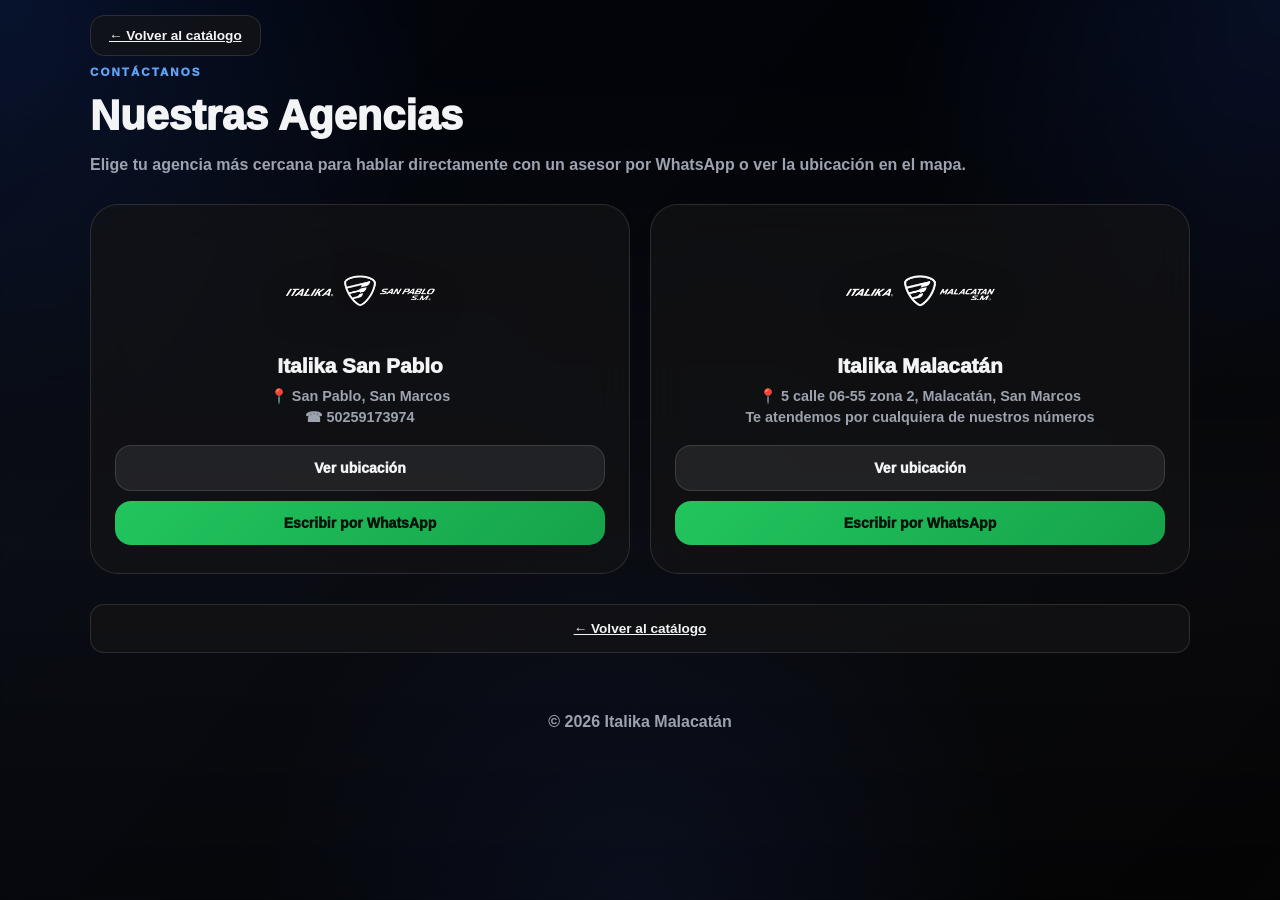
<file: contactos.html>
<!doctype html>
<html lang="es">
<head>
<meta charset="utf-8">
<meta name="viewport" content="width=device-width,initial-scale=1">
<title>Contactos y Agencias · Italika</title>

<link rel="icon" type="image/png" href="assets/img/logo-malacatan.png">

<link rel="stylesheet" href="styles.css?v=24">
</head>
<body>

<section class="agenciesView">
  <div class="agenciesTop">
    <a href="index.html" class="backBtn">← Volver al catálogo</a>
  </div>
  <div class="agenciesIntro">
    <span class="sectionEyebrow">Contáctanos</span>
    <h1>Nuestras Agencias</h1>
    <p class="muted">Elige tu agencia más cercana para hablar directamente con un asesor por WhatsApp o ver la ubicación en el mapa.</p>
  </div>

  <div class="agencyCardsWrap" id="agencyCardsWrap"></div>

  <a href="index.html" class="backBtn wide">← Volver al catálogo</a>
</section>

<script src="data.js?v=24"></script>
<script>
function openWaAgencia(key){
  const a=agencias[key];
  const tel=getAgencyPhone(key);
  const msg=encodeURIComponent('Hola, quiero información sobre motocicletas Italika.\nAgencia: '+a.nombre);
  window.open(`https://wa.me/${tel}?text=${msg}`,'_blank');
}

function buildAgencyCards(){
  const wrap=document.querySelector("#agencyCardsWrap");
  const logos={malacatan:"assets/img/logo-malacatan.png",sanpablo:"assets/img/logo-sanpablo.png"};
  wrap.innerHTML=Object.keys(agencias).map(key=>{
    const a=agencias[key];
    const telText=a.telefonos.length>1?"Te atendemos por cualquiera de nuestros números":("☎ "+a.telefonos[0]);
    return `<article class="agencyInfoCard">
      <div class="agencyLogoWrap"><img src="${logos[key]||''}" alt="Italika ${a.nombre}"></div>
      <h2>Italika ${a.nombre}</h2>
      <p class="agencyAddress">📍 ${a.direccion||''}</p>
      <p class="agencyPhone">${telText}</p>
      <div class="agencyActions">
        ${a.mapsUrl?`<a class="agencyBtn maps" href="${a.mapsUrl}" target="_blank" rel="noopener">Ver ubicación</a>`:''}
        <button class="agencyBtn wa" data-wa-key="${key}">Escribir por WhatsApp</button>
      </div>
    </article>`;
  }).join("");
  wrap.querySelectorAll("[data-wa-key]").forEach(b=>b.onclick=()=>openWaAgencia(b.dataset.waKey));
}

buildAgencyCards();
</script>

<footer>© 2026 Italika Malacatán</footer>
</body>
</html>
</file>
<file: styles.css>
* {
  box-sizing: border-box;
}

:root {
  /* Paleta Dark Mode con acentos Azul Marino */
  --bg: #050505;
  --card: rgba(20, 20, 22, 0.65);
  --card2: rgba(30, 30, 35, 0.78);
  --line: rgba(255, 255, 255, 0.12);
  --text: #f3f4f6;
  --muted: #9ca3af;
  
  /* Tonos Azul Marino para las estelas y botones */
  --blue: #1e3a8a; /* Azul marino profundo */
  --blue2: #2563eb; /* Azul un poco más claro para gradientes */
  --green: #34c759;
  
  /* Sombras oscuras e intensas */
  --shadow: 0 25px 60px rgba(0, 0, 0, 0.8);
  --shadow2: 0 10px 25px rgba(0, 0, 0, 0.6);
}

html {
  scroll-behavior: smooth;
}

body {
  margin: 0;
  font-family: -apple-system, BlinkMacSystemFont, "SF Pro Display", "Segoe UI", sans-serif;
  color: var(--text);
  overflow-x: hidden;
  background:
    radial-gradient(circle at top left, rgba(37, 99, 235, 0.15), transparent 28%),
    radial-gradient(circle at top right, rgba(30, 58, 138, 0.25), transparent 25%),
    linear-gradient(180deg, #000000, #0a0a0c 60%, #050505);
  min-height: 100vh;
}

body:before {
  content: "";
  position: fixed;
  inset: 0;
  z-index: -1;
  backdrop-filter: blur(1px);
  background:
    linear-gradient(130deg, rgba(30, 58, 138, 0.1), transparent),
    radial-gradient(circle at 50% 100%, rgba(30, 58, 138, 0.15), transparent 35%);
}

.hero {
  position: relative;
  width: min(1320px, calc(100% - 20px));
  margin: 10px auto 18px;
  padding: 40px 22px 34px;
  border-radius: 42px;
  overflow: hidden;
  background: linear-gradient(145deg, rgba(25, 25, 30, 0.6), rgba(10, 10, 12, 0.4));
  border: 1px solid var(--line);
  backdrop-filter: blur(34px) saturate(1.8);
  -webkit-backdrop-filter: blur(34px) saturate(1.8);
  box-shadow: var(--shadow);
  display: grid;
  grid-template-columns: 430px 1fr;
  align-items: center;
  gap: 10px;
}

/* Estela Azul Marino en el Hero */
.heroGlow {
  position: absolute;
  width: 340px;
  height: 340px;
  background: radial-gradient(circle, rgba(37, 99, 235, 0.35), rgba(30, 58, 138, 0.15), transparent 72%);
  filter: blur(28px);
  left: 70px;
  top: -30px;
  pointer-events: none;
  animation: glowMove 6s ease-in-out infinite alternate;
}

@keyframes glowMove {
  0% { transform: translateY(0) scale(1); }
  100% { transform: translateY(12px) scale(1.08); }
}

.brand {
  position: relative;
  z-index: 2;
  width: 100%;
  max-width: 420px;
  justify-self: center;
  object-fit: contain;
  filter:
    drop-shadow(0 0 35px rgba(37, 99, 235, 0.4))
    drop-shadow(0 0 70px rgba(30, 58, 138, 0.3))
    drop-shadow(0 20px 35px rgba(0, 0, 0, 0.5));
  animation: logoFloat 6s ease-in-out infinite;
}

@keyframes logoFloat {
  0%, 100% { transform: translateY(0); }
  50% { transform: translateY(-8px); }
}

.logoFade {
  animation: logoChange .55s ease;
}

@keyframes logoChange {
  0% { opacity: .1; transform: scale(.95); }
  100% { opacity: 1; transform: scale(1); }
}

.heroText {
  position: relative;
  z-index: 2;
  padding: 10px 10px 10px 20px;
}

.heroText p {
  margin: 0 0 12px;
  font-size: .78rem;
  letter-spacing: .35em;
  text-transform: uppercase;
  font-weight: 900;
  color: var(--muted);
}

.heroText h1 {
  margin: 0;
  font-size: clamp(2rem, 4.5vw, 4.2rem);
  line-height: .96;
  letter-spacing: -.08em;
  font-weight: 1000;
  max-width: 700px;
  color: #ffffff;
}

.wrap {
  width: min(1320px, calc(100% - 20px));
  margin: auto;
  padding-bottom: 70px;
  display: grid;
  gap: 18px;
}

.tools {
  display: grid;
  grid-template-columns: 1fr 220px;
  gap: 14px;
  margin-bottom: 18px;
}

.searchBox, select {
  height: 64px;
  border-radius: 24px;
  background: var(--card);
  border: 1px solid var(--line);
  backdrop-filter: blur(28px);
  -webkit-backdrop-filter: blur(28px);
  box-shadow: var(--shadow2);
}

.searchBox {
  display: flex;
  align-items: center;
  padding: 0 18px;
  gap: 12px;
}

.searchBox span {
  font-size: 1.6rem;
  color: var(--blue2);
}

.searchBox input {
  border: 0;
  outline: 0;
  background: transparent;
  width: 100%;
  height: 100%;
  font-size: 1rem;
  font-weight: 800;
  color: var(--text);
}

.searchBox input::placeholder {
  color: var(--muted);
}

select {
  padding: 0 16px;
  font-weight: 900;
  font-size: .95rem;
  color: var(--text);
}

select option {
  background: #111;
  color: #fff;
}

.cats {
  display: flex;
  gap: 10px;
  overflow: auto;
  padding: 2px 0 18px;
  scrollbar-width: none;
  justify-content: center;
}

.cats::-webkit-scrollbar {
  display: none;
}

.cat {
  border: 1px solid var(--line);
  background: rgba(25, 25, 30, 0.6);
  padding: 12px 16px;
  border-radius: 999px;
  font-weight: 900;
  cursor: pointer;
  white-space: nowrap;
  box-shadow: var(--shadow2);
  transition: .2s;
  color: var(--text);
}

.cat.active, .cat:hover {
  background: linear-gradient(135deg, var(--blue2), var(--blue));
  color: #fff;
  border-color: transparent;
  transform: translateY(-2px);
  box-shadow: 0 8px 20px rgba(30, 58, 138, 0.4);
}

.grid {
  display: grid;
  grid-template-columns: repeat(4, minmax(0, 1fr));
  gap: 18px;
}

.card {
  position: relative;
  overflow: hidden;
  border-radius: 34px;
  padding: 14px;
  background: linear-gradient(180deg, rgba(30, 30, 35, 0.6), rgba(15, 15, 18, 0.4));
  border: 1px solid var(--line);
  backdrop-filter: blur(30px) saturate(1.8);
  -webkit-backdrop-filter: blur(30px) saturate(1.8);
  box-shadow: var(--shadow);
  transition: .28s ease;
}

.card:before {
  content: "";
  position: absolute;
  inset: 0;
  background: linear-gradient(145deg, rgba(255, 255, 255, 0.05), transparent 35%);
  pointer-events: none;
}

.card:hover {
  transform: translateY(-8px) scale(1.01);
  border-color: rgba(37, 99, 235, 0.4);
  box-shadow: 0 20px 40px rgba(30, 58, 138, 0.25);
}

.photo {
  height: 220px;
  border-radius: 28px;
  background: linear-gradient(180deg, #18181b, #09090b);
  display: grid;
  place-items: center;
  overflow: hidden;
  position: relative;
  border: 1px solid rgba(255,255,255,0.03);
}

.photo:before {
  content: "";
  position: absolute;
  width: 180px;
  height: 180px;
  border-radius: 50%;
  background: radial-gradient(circle, rgba(37, 99, 235, 0.15), transparent 72%);
}

.photo img {
  position: relative;
  z-index: 2;
  width: 100%;
  height: 100%;
  object-fit: contain;
  filter: drop-shadow(0 20px 25px rgba(0, 0, 0, 0.6));
}

.tag {
  display: inline-flex;
  align-items: center;
  gap: 6px;
  padding: 8px 12px;
  border-radius: 999px;
  background: rgba(37, 99, 235, 0.15);
  color: #60a5fa; /* Azul claro para legibilidad */
  font-size: .75rem;
  font-weight: 1000;
  border: 1px solid rgba(37, 99, 235, 0.2);
}

.card h3 {
  margin: 14px 0 6px;
  font-size: 1.45rem;
  letter-spacing: -.05em;
  text-align: center;
  color: #ffffff;
}

.detail {
  margin: 0;
  text-align: center;
  font-size: .92rem;
  font-weight: 700;
  color: var(--muted);
  min-height: 38px;
}

.price {
  margin: 14px auto;
  width: max-content;
  padding: 12px 18px;
  border-radius: 999px;
  background: linear-gradient(135deg, var(--blue2), var(--blue));
  color: #fff;
  font-weight: 1000;
  font-size: 1rem;
  box-shadow: 0 10px 24px rgba(30, 58, 138, 0.4);
}

.oldPrice, .oldModal {
  display: block;
  color: #ef4444; /* Rojo vibrante */
  text-decoration: line-through;
  font-size: .82rem;
  margin-bottom: 3px;
}

.discountTag {
  display: inline-block;
  margin-left: 5px;
  padding: 3px 8px;
  border-radius: 999px;
  background: var(--green);
  color: #fff;
  font-size: .68rem;
  font-weight: 1000;
}

.interest, .primary {
  width: 100%;
  border: 0;
  border-radius: 20px;
  padding: 15px;
  background: linear-gradient(135deg, var(--blue2), var(--blue));
  color: #fff;
  font-size: 1rem;
  font-weight: 1000;
  cursor: pointer;
  box-shadow: 0 14px 28px rgba(30, 58, 138, 0.3);
  transition: .2s ease;
}

.interest:hover, .primary:hover {
  filter: brightness(1.1);
  box-shadow: 0 16px 32px rgba(37, 99, 235, 0.4);
}

.floatStack {
  position: fixed;
  right: 18px;
  bottom: 18px;
  display: grid;
  gap: 12px;
  z-index: 50;
}

.float {
  width: 66px;
  height: 66px;
  border-radius: 24px;
  border: 1px solid var(--line);
  backdrop-filter: blur(24px);
  box-shadow: 0 18px 40px rgba(0, 0, 0, 0.5);
  font-size: 1.55rem;
  color: #fff;
  cursor: pointer;
}

.calc { background: linear-gradient(135deg, #3f3f46, #18181b); }
.phone { background: linear-gradient(135deg, #10b981, #047857); }

/* Dialogs y Modales */
.dialog {
  width: min(950px, calc(100% - 22px));
  border-radius: 38px;
  border: 1px solid rgba(255, 255, 255, 0.15);
  background: linear-gradient(180deg, rgba(30, 30, 35, 0.85), rgba(15, 15, 18, 0.75));
  backdrop-filter: blur(34px) saturate(1.9);
  -webkit-backdrop-filter: blur(34px) saturate(1.9);
  box-shadow: 0 35px 100px rgba(0, 0, 0, 0.8);
  padding: 22px;
  color: var(--text);
}

.dialog::backdrop {
  background: rgba(0, 0, 0, 0.6);
  backdrop-filter: blur(14px);
}

.small { width: min(560px, calc(100% - 22px)); }

.x {
  position: absolute;
  top: 16px;
  right: 16px;
  width: 40px;
  height: 40px;
  border: 1px solid var(--line);
  border-radius: 50%;
  background: rgba(255, 255, 255, 0.05);
  color: #fff;
  font-size: 1.6rem;
  cursor: pointer;
  transition: .2s;
}

.x:hover { background: rgba(255, 255, 255, 0.15); }

.dialogGrid {
  display: grid;
  grid-template-columns: 1fr 1fr;
  gap: 22px;
}

.bigPhoto {
  border-radius: 30px;
  background: linear-gradient(180deg, #18181b, #09090b);
  min-height: 390px;
  display: grid;
  place-items: center;
  overflow: hidden;
  border: 1px solid var(--line);
}

.bigPhoto img {
  width: 100%;
  height: 100%;
  object-fit: contain;
  filter: drop-shadow(0 24px 30px rgba(0, 0, 0, 0.6));
}

.pill {
  display: inline-block;
  padding: 9px 14px;
  border-radius: 999px;
  background: rgba(37, 99, 235, 0.15);
  color: #60a5fa;
  font-weight: 1000;
  border: 1px solid rgba(37, 99, 235, 0.3);
}

.muted { color: var(--muted); font-weight: 700; }

.priceBox, .result {
  padding: 18px;
  border-radius: 28px;
  background: rgba(20, 20, 25, 0.6);
  border: 1px solid var(--line);
  box-shadow: inset 0 2px 10px rgba(0,0,0,0.5);
  margin: 18px 0;
}

.priceBox strong, .result strong { font-size: 2.2rem; color: #fff; }

.agency, .payOption, .bankBtn {
  width: 100%;
  border-radius: 24px;
  border: 1px solid var(--line);
  background: rgba(30, 30, 35, 0.6);
  color: #fff;
  padding: 16px;
  font-weight: 1000;
  cursor: pointer;
  box-shadow: var(--shadow2);
  transition: .2s;
}

.agency:hover, .payOption:hover, .bankBtn:hover {
  background: rgba(45, 45, 50, 0.8);
  border-color: rgba(37, 99, 235, 0.4);
}

.agency {
  display: flex;
  align-items: center;
  justify-content: center;
  gap: 12px;
  min-height: 86px;
  margin-top: 10px;
}

.agency img {
  max-width: 190px;
  max-height: 58px;
  object-fit: contain;
  filter: brightness(0) invert(1); /* Pone logos en blanco */
}

.payOption {
  display: flex;
  flex-direction: column;
  align-items: flex-start;
  gap: 5px;
  margin-top: 10px;
}

.payOption span {
  color: var(--muted);
  font-size: .92rem;
}

.bankGrid {
  display: grid;
  grid-template-columns: repeat(2, 1fr);
  gap: 10px;
  margin-top: 12px;
}

.bankBtn { min-height: 55px; }

.hidden { display: none !important; }

.calcInput {
  width: 100%;
  height: 60px;
  border-radius: 22px;
  border: 1px solid var(--line);
  background: rgba(15, 15, 20, 0.8);
  color: #fff;
  padding: 0 16px;
  font-size: 1.1rem;
  font-weight: 900;
  outline: 0;
}

/* Loader */
.loadingDialog {
  width: min(470px, calc(100% - 22px));
  text-align: center;
}

.loadingBox {
  display: grid;
  place-items: center;
  gap: 15px;
}

.loaderPhone {
  width: 88px;
  height: 88px;
  border-radius: 28px;
  display: grid;
  place-items: center;
  font-size: 2rem;
  color: #fff;
  background: linear-gradient(135deg, var(--blue2), var(--blue));
  box-shadow: 0 18px 50px rgba(30, 58, 138, 0.4);
  animation: pulsePhone 1.1s ease-in-out infinite;
}

.jumpDots { display: flex; gap: 10px; }
.jumpDots span {
  width: 12px;
  height: 12px;
  border-radius: 50%;
  background: #60a5fa;
  animation: jumpDot .75s ease-in-out infinite;
}
.jumpDots span:nth-child(2) { animation-delay: .12s; }
.jumpDots span:nth-child(3) { animation-delay: .24s; }

@keyframes pulsePhone {
  0%, 100% { transform: scale(1); }
  50% { transform: scale(1.08); }
}

@keyframes jumpDot {
  0%, 100% { transform: translateY(0); opacity: .4; }
  50% { transform: translateY(-12px); opacity: 1; }
}

footer {
  text-align: center;
  padding-bottom: 24px;
  color: var(--muted);
  font-weight: 700;
}

/* Categorías y Catálogos Generales */
.catalogHeader {
  display: grid;
  grid-template-columns: .65fr 1fr;
  gap: 18px;
  align-items: end;
  padding: 18px;
  border-radius: 34px;
  background: linear-gradient(145deg, rgba(25, 25, 30, 0.6), rgba(10, 10, 12, 0.3));
  border: 1px solid var(--line);
  backdrop-filter: blur(30px) saturate(1.9);
  -webkit-backdrop-filter: blur(30px) saturate(1.9);
  box-shadow: var(--shadow);
}

.sectionEyebrow {
  display: inline-block;
  color: #60a5fa;
  font-weight: 1000;
  text-transform: uppercase;
  letter-spacing: .18em;
  font-size: .72rem;
  margin-bottom: 6px;
}

.catalogHeader h2 {
  margin: 0;
  font-size: clamp(1.8rem, 4vw, 3.6rem);
  line-height: .95;
  letter-spacing: -.07em;
  color: #fff;
}

.catalogHeader .tools { margin: 0; }

.categoryCards {
  display: grid;
  grid-template-columns: repeat(4, minmax(0, 1fr));
  gap: 14px;
  margin: 20px 0;
}

.categoryTile {
  border: 1px solid var(--line) !important;
  border-radius: 24px !important;
  padding: 16px !important;
  background: linear-gradient(180deg, rgba(30, 30, 35, 0.6), rgba(15, 15, 18, 0.4)) !important;
  box-shadow: var(--shadow2) !important;
  backdrop-filter: blur(24px) saturate(1.8);
  -webkit-backdrop-filter: blur(24px) saturate(1.8);
  display: flex !important;
  align-items: center !important;
  gap: 12px !important;
  text-align: left !important;
  cursor: pointer !important;
  color: #fff !important;
  font-family: inherit !important;
  transition: all .25s ease !important;
}

.categoryTile:hover, .categoryTile.active {
  transform: translateY(-4px) !important;
  background: linear-gradient(135deg, rgba(37, 99, 235, 0.68), rgba(30, 58, 138, 0.68)) !important;
  border-color: rgba(96, 165, 250, 0.4) !important;
  box-shadow: 0 12px 24px rgba(30, 58, 138, 0.35) !important;
}

.tileIcon {
  width: 46px !important;
  height: 46px !important;
  display: grid !important;
  place-items: center !important;
  border-radius: 16px !important;
  background: rgba(255, 255, 255, 0.08) !important;
  font-size: 1.4rem !important;
  transition: background 0.2s;
}

.categoryTile:hover .tileIcon, .categoryTile.active .tileIcon {
  background: rgba(0, 0, 0, 0.25) !important;
}

.tileText { display: flex; flex-direction: column; }
.tileText b {
  display: block !important;
  font-size: 0.98rem !important;
  font-weight: 800 !important;
  line-height: 1.2;
}
.tileText small {
  color: var(--muted) !important;
  font-weight: 600 !important;
  font-size: 0.8rem !important;
}

.categoryTile:hover .tileText small, .categoryTile.active .tileText small {
  color: rgba(255, 255, 255, 0.8) !important;
}

.groupedCatalog { display: grid; gap: 28px; }

.categorySection {
  border-radius: 38px;
  padding: 18px;
  background: linear-gradient(145deg, rgba(25, 25, 30, 0.5), rgba(10, 10, 12, 0.3));
  border: 1px solid var(--line);
  box-shadow: var(--shadow);
  backdrop-filter: blur(32px) saturate(1.9);
  -webkit-backdrop-filter: blur(32px) saturate(1.9);
}

.groupTitle {
  display: flex;
  justify-content: space-between;
  align-items: center;
  gap: 14px;
  margin-bottom: 16px;
}

.groupName { display: flex; align-items: center; gap: 13px; }

.groupIcon {
  width: 54px;
  height: 54px;
  display: grid;
  place-items: center;
  border-radius: 20px;
  background: rgba(37, 99, 235, 0.15);
  border: 1px solid rgba(37, 99, 235, 0.2);
  box-shadow: var(--shadow2);
  font-size: 1.5rem;
  color: #60a5fa;
}

.groupTitle span:not(.groupIcon) {
  color: #60a5fa;
  text-transform: uppercase;
  letter-spacing: .16em;
  font-size: .72rem;
  font-weight: 1000;
}

.groupTitle h2 { margin: 2px 0 0; font-size: clamp(1.5rem, 3vw, 2.6rem); letter-spacing: -.06em; color: #fff;}

.seeGroup {
  border: 1px solid rgba(37, 99, 235, 0.3);
  border-radius: 999px;
  background: rgba(30, 58, 138, 0.2);
  color: #60a5fa;
  padding: 12px 16px;
  font-weight: 1000;
  cursor: pointer;
  transition: .2s;
}

.seeGroup:hover {
  background: var(--blue2);
  color: white;
  border-color: var(--blue2);
  box-shadow: 0 4px 15px rgba(37, 99, 235, 0.4);
}

.emptyState {
  padding: 34px;
  border-radius: 30px;
  text-align: center;
  background: rgba(25, 25, 30, 0.5);
  border: 1px solid var(--line);
  font-weight: 900;
  color: var(--muted);
}

/* Novedades Section */
.novedadesSection { margin-bottom: 24px; }
.novedadesGrid {
  display: grid;
  grid-template-columns: repeat(3, 1fr);
  gap: 20px;
  margin-top: 16px;
}

.novedadCard {
  background: linear-gradient(180deg, rgba(30, 30, 35, 0.75), rgba(15, 15, 18, 0.45));
  border: 1px solid var(--line);
  border-radius: 32px;
  padding: 16px;
  display: flex;
  flex-direction: column;
  gap: 12px;
  box-shadow: var(--shadow);
  backdrop-filter: blur(20px);
  -webkit-backdrop-filter: blur(20px);
  transition: transform 0.25s ease;
}

.novedadCard:hover {
  transform: translateY(-4px);
  border-color: rgba(37, 99, 235, 0.4);
}

.novedadHeader { display: flex; flex-direction: column; gap: 4px; }

.badgePlataforma {
  width: max-content;
  font-size: 0.7rem;
  font-weight: 1000;
  padding: 4px 10px;
  border-radius: 999px;
  color: white;
  text-transform: uppercase;
  letter-spacing: 0.05em;
}

.badgePlataforma.fb { background: #1877f2; box-shadow: 0 4px 12px rgba(24, 119, 242, 0.25); }
.badgePlataforma.tk { background: #000000; border: 1px solid rgba(255, 255, 255, 0.2); box-shadow: 0 4px 12px rgba(0, 0, 0, 0.25); }

.novedadCard h3 { margin: 4px 0 0; font-size: 1.3rem; font-weight: 1000; letter-spacing: -0.03em; color: #fff;}

.previewMedia {
  position: relative;
  width: 100%;
  height: 180px;
  border-radius: 22px;
  overflow: hidden;
  background: #000;
  display: flex;
  align-items: center;
  justify-content: center;
  box-shadow: var(--shadow2);
  border: 1px solid rgba(255, 255, 255, 0.05);
}

.previewMedia img {
  width: 100%;
  height: 100%;
  object-fit: cover;
  opacity: 0.75;
  transition: transform 0.3s ease;
}

.novedadCard:hover .previewMedia img { transform: scale(1.04); opacity: 0.9; }

.mediaOverlay {
  position: absolute;
  inset: 0;
  background: linear-gradient(0deg, rgba(0,0,0,0.8) 0%, transparent 60%);
  z-index: 2;
  display: flex;
  align-items: flex-end;
  padding: 10px;
}

.mediaTag {
  background: rgba(0, 0, 0, 0.5);
  backdrop-filter: blur(10px);
  -webkit-backdrop-filter: blur(10px);
  color: white;
  font-size: 0.72rem;
  font-weight: 900;
  padding: 4px 8px;
  border-radius: 8px;
  border: 1px solid rgba(255, 255, 255, 0.15);
}

.playButton {
  position: absolute;
  width: 50px;
  height: 50px;
  background: rgba(255, 255, 255, 0.9);
  color: #000;
  border-radius: 50%;
  display: grid;
  place-items: center;
  font-size: 1.2rem;
  font-weight: bold;
  z-index: 3;
  box-shadow: 0 8px 20px rgba(0,0,0,0.5);
  padding-left: 3px;
  transition: .2s;
}

.novedadCard:hover .playButton { background: #fff; transform: scale(1.1); }

.novedadTexto {
  margin: 0;
  font-size: 0.88rem;
  font-weight: 700;
  line-height: 1.4;
  color: var(--muted);
  display: -webkit-box;
  -webkit-line-clamp: 3;
  -webkit-box-orient: vertical;
  overflow: hidden;
  min-height: 54px;
}

.novedadFooter {
  display: flex;
  align-items: center;
  justify-content: space-between;
  margin-top: auto;
  padding-top: 8px;
  border-top: 1px solid rgba(255, 255, 255, 0.06);
}

.interaccion { font-size: 0.8rem; font-weight: 800; color: var(--muted); }

.novedadBtn {
  text-decoration: none;
  font-weight: 1000;
  font-size: 0.8rem;
  padding: 8px 14px;
  border-radius: 14px;
  color: white;
  box-shadow: var(--shadow2);
}

.novedadBtn.fb { background: linear-gradient(135deg, #1877f2, #0a66d6); }
.novedadBtn.tk { background: linear-gradient(135deg, #222, #000); border: 1px solid rgba(255,255,255,0.15); }

/* iOS Dock */
.iosDock {
  position: fixed;
  left: 50%;
  bottom: 16px;
  transform: translateX(-50%);
  z-index: 60;
  display: flex;
  gap: 10px;
  padding: 10px;
  border-radius: 28px;
  background: rgba(20, 20, 25, 0.75);
  border: 1px solid var(--line);
  box-shadow: 0 20px 50px rgba(0, 0, 0, 0.8);
  backdrop-filter: blur(28px) saturate(1.9);
  -webkit-backdrop-filter: blur(28px) saturate(1.9);
}

.dockBtn {
  border: 0;
  min-width: 118px;
  border-radius: 20px;
  padding: 10px 14px;
  display: flex;
  align-items: center;
  justify-content: center;
  gap: 8px;
  font-weight: 1000;
  color: white;
  cursor: pointer;
  transition: .2s;
}

.dockBtn:hover { filter: brightness(1.15); transform: translateY(-2px); }
.dockBtn span { font-size: 1.25rem; }
.dockBtn.calc { background: linear-gradient(135deg, #3f3f46, #18181b); border: 1px solid rgba(255,255,255,0.1); }
.dockBtn.phone { background: linear-gradient(135deg, #10b981, #047857); }
.dockBtn.fb { background: linear-gradient(135deg, #1877f2, #145dbf); }
.dockBtn.tk { background: linear-gradient(135deg, #222, #000); color: #fff; text-shadow: 0 0 2px #fe2c55; border: 1px solid rgba(255,255,255,0.1); }

/* Cinta Agotadas */
.card.is-agotada {
  position: relative;
  overflow: hidden !important;
  border-color: rgba(239, 68, 68, 0.3) !important;
  background: linear-gradient(180deg, rgba(30, 15, 15, 0.6), rgba(15, 10, 10, 0.4)) !important;
}

.card.is-agotada .photo img { filter: grayscale(1) blur(0.5px) opacity(0.35); }
.card.is-agotada .interest { background: #3f3f46 !important; box-shadow: none !important; cursor: not-allowed; opacity: 0.6; }

.badgeAgotado {
  position: absolute;
  top: 16px;
  right: -34px;
  z-index: 25;
  background: linear-gradient(135deg, #d32f2f, #991b1b);
  color: #ffffff;
  font-size: 0.68rem;
  font-weight: 900;
  text-transform: uppercase;
  text-align: center;
  width: 125px;
  padding: 5px 0;
  transform: rotate(45deg);
  box-shadow: 0 2px 10px rgba(0,0,0,0.5);
  letter-spacing: 0.06em;
  border: 1px solid rgba(255, 255, 255, 0.15);
}

/* Ficha técnica en modal de moto */
.specsSection { margin-top: 22px; padding-top: 18px; border-top: 1px solid var(--line); }
.specsSection h4 {
  margin: 0 0 12px;
  font-size: .78rem;
  text-transform: uppercase;
  letter-spacing: .14em;
  font-weight: 1000;
  color: #60a5fa;
}
.specUso { margin: 0 0 14px; color: var(--text); font-weight: 700; font-size: .92rem; line-height: 1.45; }
.specGrid {
  display: grid;
  grid-template-columns: repeat(2, minmax(0,1fr));
  gap: 8px 16px;
}
.specRow {
  display: flex;
  justify-content: space-between;
  gap: 10px;
  padding: 9px 0;
  border-bottom: 1px dashed rgba(255,255,255,0.08);
  font-size: .85rem;
}
.specRow span { color: var(--muted); font-weight: 700; }
.specRow b { color: #fff; font-weight: 900; text-align: right; }
.specNota {
  margin: 14px 0 0;
  font-size: .8rem;
  color: #fbbf24;
  font-weight: 700;
  line-height: 1.4;
}
.specLink {
  display: inline-block;
  margin-top: 16px;
  color: #60a5fa;
  font-weight: 1000;
  font-size: .85rem;
  text-decoration: none;
  border-bottom: 1px solid rgba(96,165,250,0.4);
}
.specLink:hover { color: #fff; border-color: #fff; }

/* Precio en rango (varios colores) */
.fromTag {
  display: block;
  font-size: .68rem;
  text-transform: uppercase;
  letter-spacing: .1em;
  opacity: .85;
  margin-bottom: 2px;
}

/* Selector de color */
.colorOptBtn:disabled { opacity: .45; cursor: not-allowed; }

/* ---------- Menú hamburguesa ---------- */
.menuBtn {
  position: absolute;
  top: 22px;
  left: 22px;
  z-index: 5;
  width: 46px;
  height: 46px;
  border-radius: 14px;
  border: 1px solid var(--line);
  background: rgba(20, 20, 22, 0.7);
  backdrop-filter: blur(10px);
  display: flex;
  flex-direction: column;
  align-items: center;
  justify-content: center;
  gap: 5px;
  cursor: pointer;
  text-decoration: none;
  transition: background .2s, transform .2s;
}
.menuBtn:hover { background: rgba(37, 99, 235, 0.25); transform: translateY(-1px); }
.menuBtn span { width: 20px; height: 2px; border-radius: 2px; background: #fff; display: block; }

/* ---------- Página de Contactos / Agencias (contactos.html) ---------- */
.agenciesView { width: min(1100px, calc(100% - 32px)); margin: 0 auto; padding: 26px 0 60px; }

.agenciesTop { margin-bottom: 18px; }
.backBtn {
  background: rgba(20, 20, 22, 0.7);
  border: 1px solid var(--line);
  color: var(--text);
  font-weight: 900;
  font-size: .85rem;
  padding: 12px 18px;
  border-radius: 14px;
  cursor: pointer;
  transition: background .2s, transform .2s;
}
.backBtn:hover { background: rgba(37, 99, 235, 0.25); transform: translateY(-1px); }
.backBtn.wide { display: block; width: 100%; margin-top: 30px; text-align: center; padding: 16px; }

.agenciesIntro { margin: 8px 0 30px; }
.agenciesIntro h1 { margin: 8px 0 10px; font-size: clamp(1.8rem, 4vw, 2.6rem); font-weight: 1000; }

.agencyCardsWrap {
  display: grid;
  grid-template-columns: repeat(auto-fit, minmax(300px, 1fr));
  gap: 20px;
}

.agencyInfoCard {
  background: var(--card);
  border: 1px solid var(--line);
  border-radius: 28px;
  padding: 28px 24px;
  backdrop-filter: blur(20px);
  text-align: center;
}
.agencyLogoWrap { display: flex; justify-content: center; margin-bottom: 14px; }
.agencyLogoWrap img { width: 160px; max-width: 60%; object-fit: contain; filter: drop-shadow(0 10px 20px rgba(0,0,0,.4)); }
.agencyInfoCard h2 { margin: 0 0 10px; font-size: 1.3rem; font-weight: 1000; }
.agencyAddress, .agencyPhone { margin: 4px 0; color: var(--muted); font-size: .9rem; font-weight: 700; }
.agencyActions { display: flex; flex-direction: column; gap: 10px; margin-top: 20px; }
.agencyBtn {
  display: block;
  width: 100%;
  padding: 14px;
  border-radius: 16px;
  font-weight: 1000;
  font-size: .88rem;
  font-family: inherit;
  text-decoration: none;
  border: none;
  cursor: pointer;
  transition: transform .2s, filter .2s;
}
.agencyBtn:hover { transform: translateY(-2px); filter: brightness(1.1); }
.agencyBtn.maps { background: rgba(255,255,255,0.08); border: 1px solid var(--line); color: var(--text); }
.agencyBtn.wa { background: linear-gradient(135deg,#22c55e,#16a34a); color: #05130a; }

/* Responsive Media Queries consolidadas */
@media(max-width: 1100px) {
  .grid { grid-template-columns: repeat(3, 1fr); }
  .hero { grid-template-columns: 1fr; text-align: center; }
  .heroText { padding: 0; }
  .catalogHeader { grid-template-columns: 1fr; }
  .categoryCards { grid-template-columns: repeat(3, minmax(0, 1fr)); }
  .novedadesGrid { grid-template-columns: repeat(2, 1fr); }
}

@media(max-width: 760px) {
  .tools { grid-template-columns: 1fr; }
  .grid { grid-template-columns: repeat(2, 1fr); }
  .dialogGrid { grid-template-columns: 1fr; }
  .bigPhoto { min-height: 270px; }
  .specGrid { grid-template-columns: 1fr; }
  .hero { border-radius: 0 0 36px 36px; width: 100%; margin: 0 0 16px; }
  .heroText h1 { font-size: 2.6rem; }
  .categoryCards { grid-template-columns: repeat(2, minmax(0, 1fr)); }
  .catalogHeader { padding: 14px; border-radius: 28px; }
  .groupTitle { align-items: flex-start; flex-direction: column; }
  .seeGroup { width: 100%; }
  .novedadesGrid { grid-template-columns: 1fr; }
  .iosDock { flex-wrap: wrap; justify-content: center; width: calc(100% - 24px); }
  .dockBtn { min-width: calc(50% - 6px); flex: 1; }
  #dynamicSocialBtns { width: 100%; display: flex; gap: 10px; }
  #dynamicSocialBtns .dockBtn { min-width: 0; flex: 1; }
}

@media(max-width: 480px) {
  .grid { grid-template-columns: 1fr; }
  .photo { height: 240px; }
  .bankGrid { grid-template-columns: 1fr; }
  .heroText h1 { font-size: 2.15rem; }
  .categoryCards { grid-template-columns: 1fr; }
  .categoryTile { padding: 14px !important; }
}
</file>
